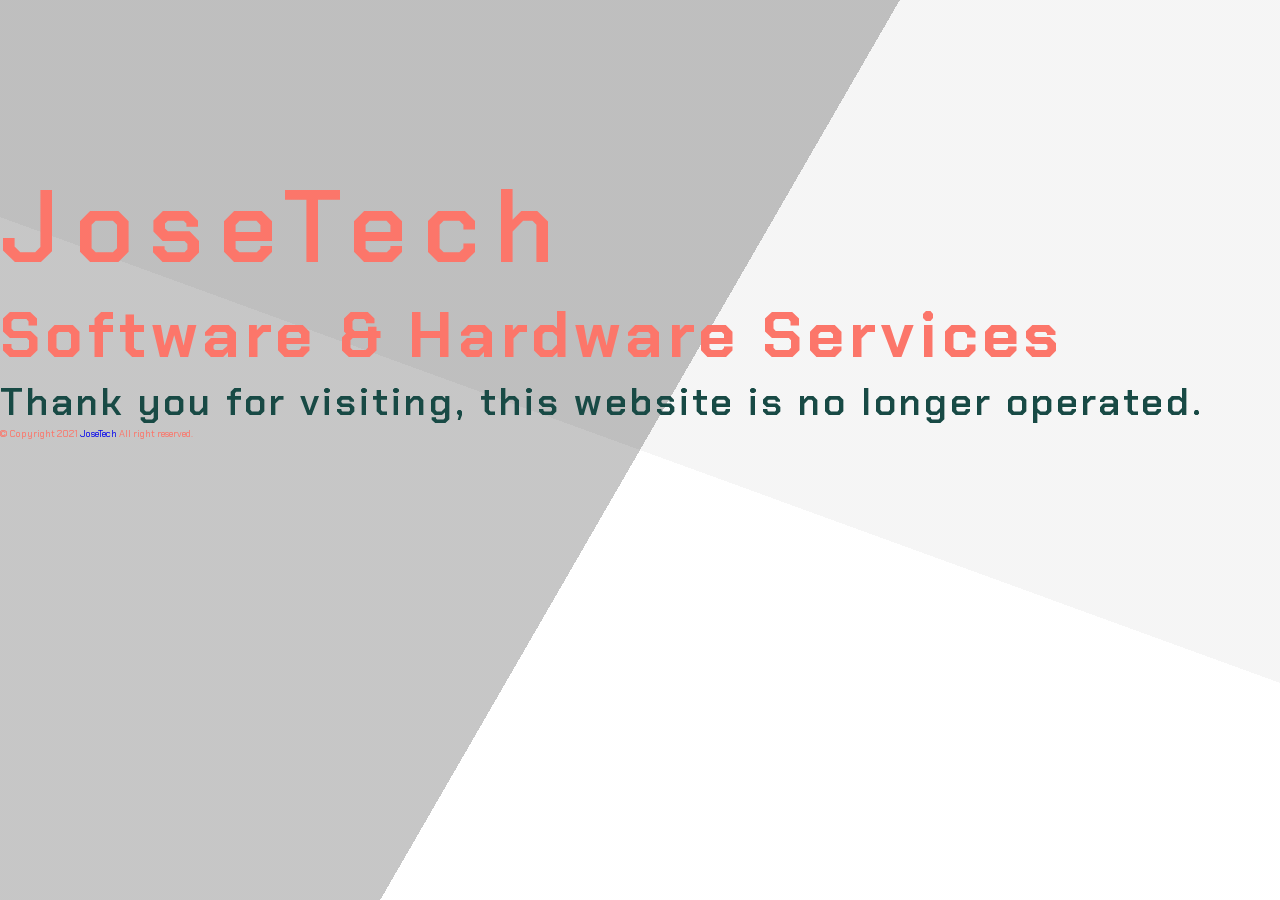
<file: index.html>
<!DOCTYPE html>
<html lang="en">
<head>
    <meta charset="UTF-8">
    <meta http-equiv="X-UA-Compatible" content="IE=edge">
    <meta name="viewport" content="width=device-width, initial-scale=1.0">
    
    <!------------ CSS ------------>
    <link rel="stylesheet" href="./index/main-style.css">
    <!------------ Vendor CSS ------------>
    <link href="https://cdn.jsdelivr.net/npm/bootstrap@5.0.2/dist/css/bootstrap.min.css" rel="stylesheet" integrity="sha384-EVSTQN3/azprG1Anm3QDgpJLIm9Nao0Yz1ztcQTwFspd3yD65VohhpuuCOmLASjC" crossorigin="anonymous">
    <!------------ Icon ------------>
    <link rel="shortcut icon" href="./pictures/logo.png" type="image/x-icon">
    <title>JoseTech | Machine Learning Development Company</title>
</head>
<body>
    <div class="container text-center center">
      <h1 class="head-text">JoseTech</h1>
      <h1 class="head-text-2">Software & Hardware Services</h1>
      <p class="head-text-3">Thank you for visiting, this website is no longer operated.
        <!--<br>
          <span class="txt-type line" data-wait="1000" data-words='["Innovative.", "Accurate.", "Useful."]'></span>
        <br>-->
      </p>
        <!--<a href="../content/content.html" class="link text-center"><button type="button" class="btn btn-outline-secondary btn-lg">Get Started!</button></a>-->
        <!--<div class="countdown">Soon..</div>-->
        <footer>
          <p class="text-danger p-5 copy">&copy; Copyright 2021 <a href="../index/front-page.html" class="link-secondary">JoseTech</a> All right reserved.</p>
        </footer>   
    </div>
    <!------------ Background Animation ------------>
    <div class="bg"></div>
    <div class="bg bg2"></div>
    <div class="bg bg3"></div>
    <div class="bg1"></div>
    <div class="bg bg4"></div>
    <div class="bg bg5"></div><!------------ End Background Animation ------------> 

    <!------------ Transition ------------
    <div class="transition">
      <div class="cover cover1"></div>
      <div class="cover cover2"></div>
      <div class="cover cover3"></div>
    </div><----------- End Transition ------------>

    <!------------ JS ------------>
    <script src="./index/main.js"></script>
    <!------------ Vendor JS ------------>
    <script src="https://cdn.jsdelivr.net/npm/bootstrap@5.0.2/dist/js/bootstrap.bundle.min.js" integrity="sha384-MrcW6ZMFYlzcLA8Nl+NtUVF0sA7MsXsP1UyJoMp4YLEuNSfAP+JcXn/tWtIaxVXM" crossorigin="anonymous"></script>
</body>
</html>
</file>
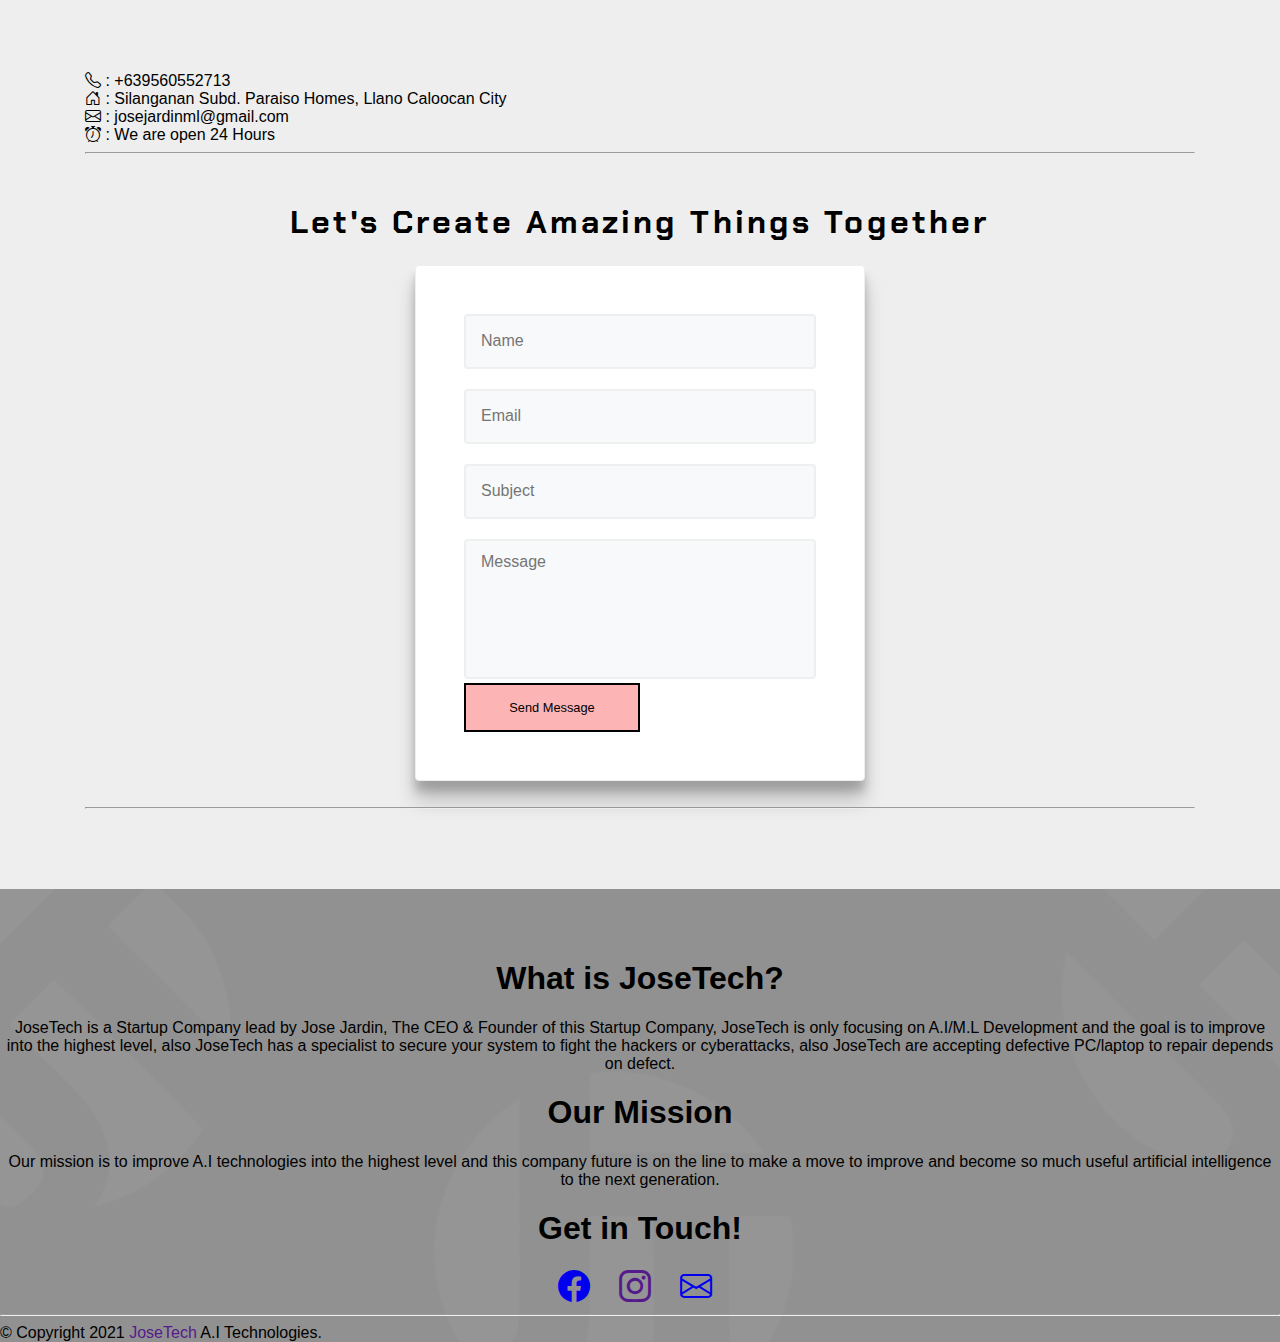
<file: content/contact.html>
<!DOCTYPE html>
<html lang="en">
<head>
  <meta charset="UTF-8">
  <meta name="viewport" content="width=device-width, initial-scale=1.0">
  <meta http-equiv="X-UA-Compatible" content="ie=edge">
  <title>JoseTech | Contact Us</title>
  <link href="https://cdn.jsdelivr.net/npm/bootstrap@5.1.0/dist/css/bootstrap.min.css" rel="stylesheet" integrity="sha384-KyZXEAg3QhqLMpG8r+8fhAXLRk2vvoC2f3B09zVXn8CA5QIVfZOJ3BCsw2P0p/We" crossorigin="anonymous">
  <link rel="stylesheet" href="https://cdn.jsdelivr.net/npm/bootstrap-icons@1.5.0/font/bootstrap-icons.css">
  <link rel="shortcut icon" href="../pictures/logo.png" type="image/x-icon">
  <link rel="stylesheet" href="../content/contact.css">
</head>
<body>
  <!-- contact1 -->
  <section class="w3l-simple-contact-form1">
    <div class="contact-form section-gap">
      <div class="wrapper">
        <div class="text-center">
      </div>
      <div class="container">
        <div class="row">
          <div class="col-lg-6">
            <div class="contact-icon">
              <i class="bi bi-telephone fs-3"></i> : +639560552713
              <br>
              <i class="bi bi-house-door fs-3"></i> : Silanganan Subd. Paraiso Homes, Llano Caloocan City
              <br>
              <i class="bi bi-envelope fs-3"></i> : josejardinml@gmail.com
              <br>
              <i class="bi bi-alarm fs-3"></i> : We are open 24 Hours
            </div>
          </div>
        </div>
        <hr>
        <br>
        <div class="row">
          <h1 class="text-center ctnt-font-change">Let's Create Amazing Things Together</h1>
          <div class="col-lg-12">
            <div class="contact-form" style="max-width: 450px; margin: 0 auto;">
              <div class="form-mid">
                <form action="javascript:sendmail()" method="post">
                  <div class="field">
                    <input type="text" class="form-control" name="Name" id="Name" placeholder="Name" required="">
                  </div>
                  <div class="field">
                    <input type="email" class="form-control" name="Sender" id="Sender" placeholder="Email"
                      required="">
                  </div>
                  <div class="field">
                    <input type="text" class="form-control" name="Subject" id="Subject" placeholder="Subject"
                      required="">
                  </div>
                  <textarea name="Message" class="form-control" id="Message" placeholder="Message"
                    required=""></textarea>
                  <button type="submit" class="btton btn-contact">Send Message</button>
                </form>   
              </div>
            </div>
          </div>
        </div>
      </div>
      <br>
      <hr>
    </div>
  </section>
<section class="contact-bg" style="padding-top: 50px;">
<div class="container">
  <div class="row">
    <div class="col-lg-4 text-center">
      <h1 class="font-change">What is JoseTech?</h1>
      <p>JoseTech is a Startup Company lead by Jose Jardin, The CEO & Founder of this Startup Company, JoseTech is only focusing on A.I/M.L Development and the goal is to improve into the highest level, also JoseTech has a specialist to secure your system to fight the hackers or cyberattacks, also JoseTech are accepting defective PC/laptop to repair depends on defect.
      </p>
    </div>
    <div class="col-lg-4 text-center">
      <h1 class="font-change">Our Mission</h1>
      <p>Our mission is to improve A.I technologies into the highest level and this company future is on the line to make a move to improve and become so much useful artificial intelligence to the next generation.</p>
    </div>
    <div class="col-lg-4 text-center">
      <div class="card" style="max-height: 90%;">
        <div class="card-body">
          <h1>Get in Touch!</h1>
          <div class="icon-links">
           <a href="http://"><i class="bi bi-facebook text-dark"></i></a>
           <a href=""><i class="bi bi-instagram text-dark"></i></a>
           <a href="mailto:"><i class="bi bi-envelope text-dark"></i></a>
          </div>
        </div>
      </div>
  </div>
  <hr>
  <p class="copy-ctnt fs-5">&copy Copyright 2021 <a href="" class="text-dark">JoseTech</a> A.I Technologies.</p>
</div>
</section>
<script src="https://code.jquery.com/jquery-2.2.4.min.js" integrity="sha256-BbhdlvQf/xTY9gja0Dq3HiwQF8LaCRTXxZKRutelT44=" crossorigin="anonymous"></script>
<script src="https://cdn.jsdelivr.net/npm/@popperjs/core@2.9.3/dist/umd/popper.min.js" integrity="sha384-eMNCOe7tC1doHpGoWe/6oMVemdAVTMs2xqW4mwXrXsW0L84Iytr2wi5v2QjrP/xp" crossorigin="anonymous"></script>
<script src="https://cdn.jsdelivr.net/npm/bootstrap@5.1.0/dist/js/bootstrap.min.js" integrity="sha384-cn7l7gDp0eyniUwwAZgrzD06kc/tftFf19TOAs2zVinnD/C7E91j9yyk5//jjpt/" crossorigin="anonymous"></script>
<script src="https://smtpjs.com/v3/smtp.js"></script>
<script>
    function sendmail(){
           var name = $('#Name').val();
           var email = $('#Sender').val();
           var subject = $('#Subject').val();
           var message = $('#Message').val();
           var Body='Name: '+name+'<br>Email: '+email+'<br>Subject: '+subject+'<br>Message: '+message;
           Email.send({
               SecureToken:"fbf31702-bb7f-4a4e-9c1c-4ccf17ee777f",
               To: 'josejardinml@gmail.com',
               From: "Client @JoseTech",
               Subject: "New message "+name,
               Body: Body
           }).then(
               message =>{
                   //console.log (message);
                   if(message=='OK'){
                   alert('Thank You.');
                   }
                   else{
                       console.error (message);
                       alert('There is error at sending message. ')                  
                   }
               }
           );
       }
   </script>
</script>
</body>
</html>
</file>
<file: index/main-style.css>
@import url('https://fonts.googleapis.com/css2?family=Chakra+Petch&display=swap');
* {
  margin: 0;
  padding: 0;
  text-decoration: none !important;
  font-family: 'Chakra Petch', sans-serif;
}
.center {
  position: relative;
  top: 10rem;
  color: #fc766aff !important;
}
.head-text {
  letter-spacing: 15px;
  font-size: 8vw;
  font-weight: 600;
}
.head-text-2 {
  letter-spacing: 5px; 
  font-size: 5vw;
}
.head-text-3 {
  letter-spacing: 3px;
  font-size: 3vw;
  font-weight: 600;
  color: #184a45ff;
}
.copy {
  font-size: 0.6em;
}
.countdown {
  font-size: 50px;
}
/* ----------------- Background Animation ----------------- */
.bg {
    animation: slide 3s ease-in-out infinite alternate;
    background-image: linear-gradient(-60deg, rgb(255, 255, 255) 50%, rgb(190, 190, 190) 50%);
    bottom: 0;
    left: -50%;
    opacity: .5;
    position: fixed;
    right: -50%;
    top: 0;
    z-index: -1;
  }
  
  .bg2 {
    animation-direction: alternate-reverse;
    animation-duration: 4s;
  }
  
  .bg3 {
    animation-duration: 3s;
  }
  .bg1 {
    animation: slide 2s ease-in-out infinite alternate;
    background-image: linear-gradient(20deg, rgb(255, 255, 255) 50%, rgb(190, 190, 190) 50%);
    bottom: 0;
    left: -50%;
    opacity: .5;
    position: fixed;
    right: -50%;
    top: 0;
    z-index: -1;
  }
  
  .bg4 {
    animation-direction: alternate-reverse;
    animation-duration: 3s;
  }
  
  .bg5 {
    animation-duration: 4s;
  }/* ----------------- End Background Animation ----------------- */

/* ----------------- Transition ----------------- */
.cover {
  position: fixed;
  height: 100vh;
  width: 100vw;
  top: 0;
  left: -100vw;
  z-index: 100;
}
.transition.slide .cover1 {
  background-color: #fff;
  animation: slide 0.3s ease-in-out forwards;
}
.transition.slide .cover2 {
  background-color: #716F81;
  animation: slide 0.3s ease-in-out forwards;
  animation-delay: 0.3s;
}
.transition.slide .cover3 {
  background-color: #333;
  animation: slide 0.3s ease-in-out forwards;
  animation-delay: 0.6s;
}
@keyframes slide {
  from {
    left: -100vw;
  }
  to {
    left: 0;
  }
}/* ----------------- End Transitionn ----------------- */

/* ----------------- Mobile Size ----------------- */
@media only screen and (max-width: 800px) {
  .head-text {
    font-size: 12vw;
  }
  .head-text-2 {
    font-size: 7vw;
  }
  .head-text-3 {
    font-size: 5vw;
  }
  .countdown {
    font-size: 20px;
  }
}
</file>
<file: content/contact.css>
@import url('https://fonts.googleapis.com/css2?family=Chakra+Petch&display=swap');
body,
html {
  margin: 0;
  padding: 0;
  font-family: -apple-system, BlinkMacSystemFont, "Segoe UI", Roboto, Oxygen-Sans, Ubuntu, Cantarell, "Helvetica Neue", sans-serif;
}
textarea {
  font-family: -apple-system, BlinkMacSystemFont, "Segoe UI", Roboto, Oxygen-Sans, Ubuntu, Cantarell, "Helvetica Neue", sans-serif;
}
* {
  box-sizing: border-box;
}
.wrapper {
  width: 100%;
  padding-right: 15px;
  padding-left: 15px;
  margin-right: auto;
  margin-left: auto;
}
@media (min-width: 576px) {
  .wrapper {
    max-width: 540px;
  }
}
@media (min-width: 768px) {
  .wrapper {
    max-width: 720px;
  }
}
@media (min-width: 992px) {
  .wrapper {
    max-width: 960px;
  }
}
@media (min-width: 1200px) {
  .wrapper {
    max-width: 1140px;
  }
}
.d-grid {
  display: grid;
}
.text-center {
  text-align: center;
}
.text-left {
  text-align: left;
}
.text-right {
  text-align: right;
}
select {
  outline: none;
  appearance: none;
  -webkit-appearance: none;
}
select {
  font-family: -apple-system, BlinkMacSystemFont, "Segoe UI", Roboto, Oxygen-Sans, Ubuntu, Cantarell, "Helvetica Neue", sans-serif;
}
a {
  text-decoration: none;
}
iframe {
  border: none;
}
h2,
h3,
h4,
h5,
h6 {
  margin: 0;
  padding: 0;
  font-family: -apple-system, BlinkMacSystemFont, "Segoe UI", Roboto, Oxygen-Sans, Ubuntu, Cantarell, "Helvetica Neue", sans-serif;
}
p {
  margin: 0;
  padding: 0;
}
.section-gap {
  padding: 4.5rem 0;
}
@media screen and (max-width:767px) {
  .section-gap {
    padding: 3.5rem 0;
  }
}
@media screen and (max-width:480px) {
  .section-gap {
    padding: 3rem 0;
  }
}
h3.global-title {
  font-size: 40px;
  line-height: 45px;
  color: #16191e;
  margin-bottom: 50px;
  text-transform: capitalize;
}
@media screen and (max-width:767px) {
  h3.global-title {
    font-size: 40px;
    line-height: 45px;
  }
}
@media screen and (max-width:600px) {
  h3.global-title {
    font-size: 35px;
    line-height: 40px;
  }
}
@media screen and (max-width:500px) {
  h3.global-title {
    font-size: 30px;
    line-height: 35px;
  }
}
.contact-form {
  background: #eee;
}
.field {
  margin-bottom: 20px;
}
.form-mid {
  background: #fff;
  padding: 3rem;
  border: 1px solid #eee;
  border-radius: 4px;
  box-shadow: 0 20px 20px rgba(0, 0, 0, 0.19), 0 10px 10px rgba(0,0,0,0.19);
}
.form-mid form input,
.form-mid form textarea {
  background: #f8f9fa;
  border: 2px solid rgba(216, 216, 216, 0.3);
  color: #777;
  font-size: 16px;
  padding: 12px 15px;
  width: 100%;
  border-radius: 4px;
  height: 55px;
}
.form-mid form textarea {
  resize: none;
  min-height: 140px;
}
.form-mid form input:focus,
.form-mid form textarea:focus {
  outline: none;
  border: 2px solid #051b35;
  background: #fff;
  box-shadow: none;
}
.btton {
    background: #f800004b;
    border: none;
    color: #000;
    font-size: 1vw;
    padding: 15px 20px;
    width: 50%;
    border: 2px solid #000;
    cursor: pointer;
}
.btton:hover {
    background: #ca2c2c4b;
}
.ctnt-font-change {
  font-family: 'Chakra Petch', sans-serif;
  letter-spacing: 3px;
}
@media(max-width: 568px) {
  .form-mid {
    padding: 1.5rem;
  }
}
@media(max-width: 999px) {
    .btton {
        font-size: 3vw;
        width: 70%;
    }
}
.contact-bg {
    background-image: url('../pictures/contact-bg.png');
    background-repeat: no-repeat;
    background-size: cover;
    width: 100%;
    height: auto;
}
.icon-links {
    font-size: 2rem;
    letter-spacing: 10px;
}
</file>
